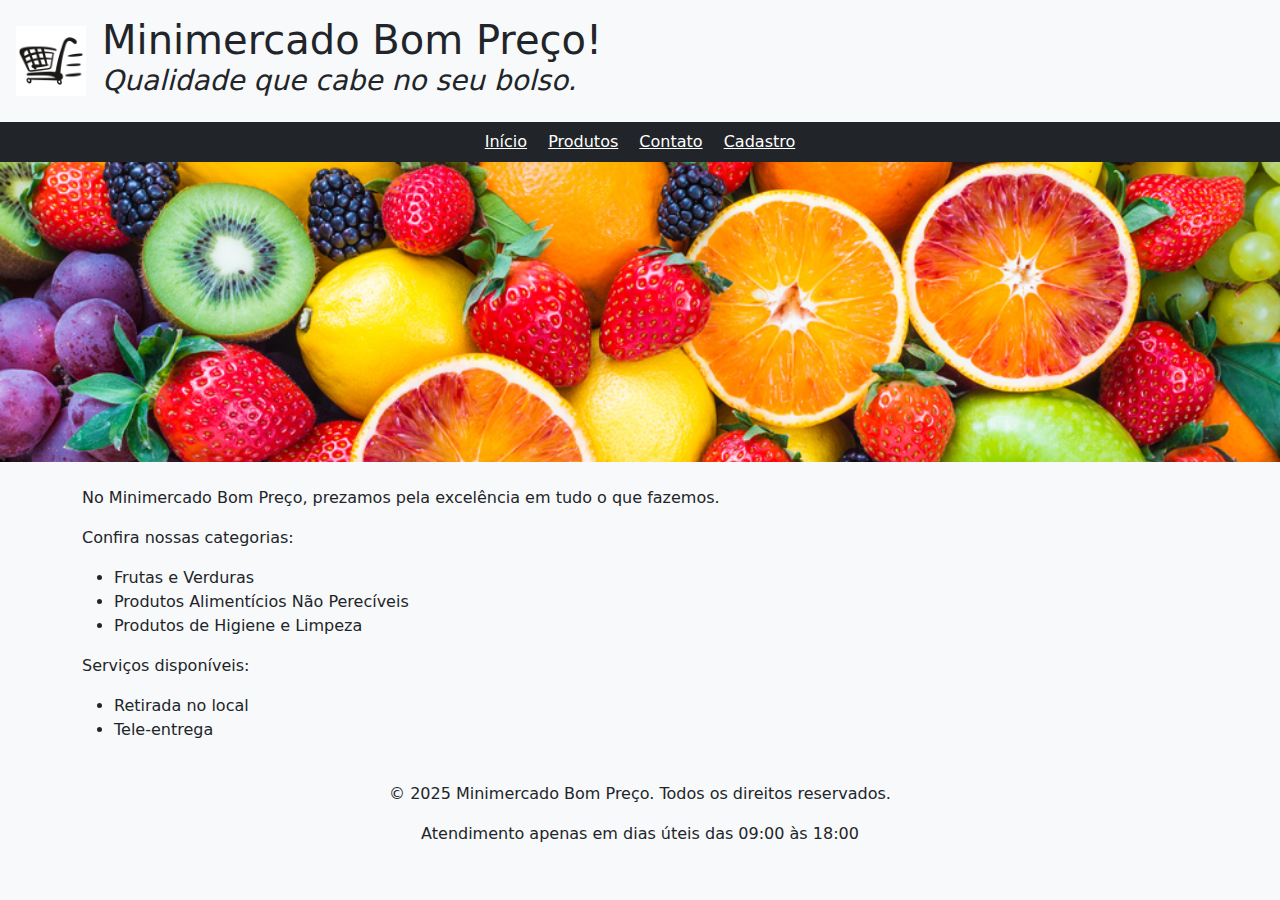
<file: index.html>
<!DOCTYPE html>
<html lang="pt-BR">
<head>
  <meta charset="UTF-8" />
  <meta name="viewport" content="width=device-width, initial-scale=1.0"/>
  <title>Minimercado Bom Preço</title>
  <link rel="stylesheet" href="https://cdn.jsdelivr.net/npm/bootstrap@5.3.0/dist/css/bootstrap.min.css"/>
  <link rel="stylesheet" href="css/style.css"/>
</head>
<body>
  <header class="bg-light p-3 d-flex align-items-center">
    <img src="img/logo_carrinho.png" alt="Logo do Minimercado" width="70" class="me-3">
    <div>
      <h1 class="m-0">Minimercado Bom Preço!</h1>
      <h3><em>Qualidade que cabe no seu bolso.</em></h3>
    </div>
  </header>
  <nav class="bg-dark p-2 text-center">
    <a class="text-white mx-2" href="index.html">Início</a>
    <a class="text-white mx-2" href="produtos.html">Produtos</a>
    <a class="text-white mx-2" href="contato.html">Contato</a>
    <a class="text-white mx-2" href="cadastro.html">Cadastro</a>
  </nav>
  
<div id="carouselExampleIndicators" class="carousel slide" data-bs-ride="carousel">
  <div class="carousel-inner">
    <div class="carousel-item active">
      <img src="img/banner1.jpg" class="d-block w-100" alt="Banner com frutas em promoção">
    </div>
    <div class="carousel-item">
      <img src="img/banner2.jpg" class="d-block w-100" alt="Promoções de produtos de limpeza">
    </div>
    <div class="carousel-item">
      <img src="img/banner3.jpg" class="d-block w-100" alt="Padaria com pães frescos pela manhã">
    </div>
  </div>
</div>

  <main class="container mt-4">
    <p>No Minimercado Bom Preço, prezamos pela excelência em tudo o que fazemos.</p>
<p>Confira nossas categorias:</p>
<ul>
  <li>Frutas e Verduras</li>
  <li>Produtos Alimentícios Não Perecíveis</li>
  <li>Produtos de Higiene e Limpeza</li>
</ul>
<p>Serviços disponíveis:</p>
<ul>
  <li>Retirada no local</li>
  <li>Tele-entrega</li>
</ul>
  </main>
  
<footer class="bg-light text-center p-3 mt-4">
  <p>&copy; 2025 Minimercado Bom Preço. Todos os direitos reservados.</p>
  <p>Atendimento apenas em dias úteis das <time>09:00</time> às <time>18:00</time></p>
</footer>

  <script src="js/script.js"></script>
</body>
</html>
</file>
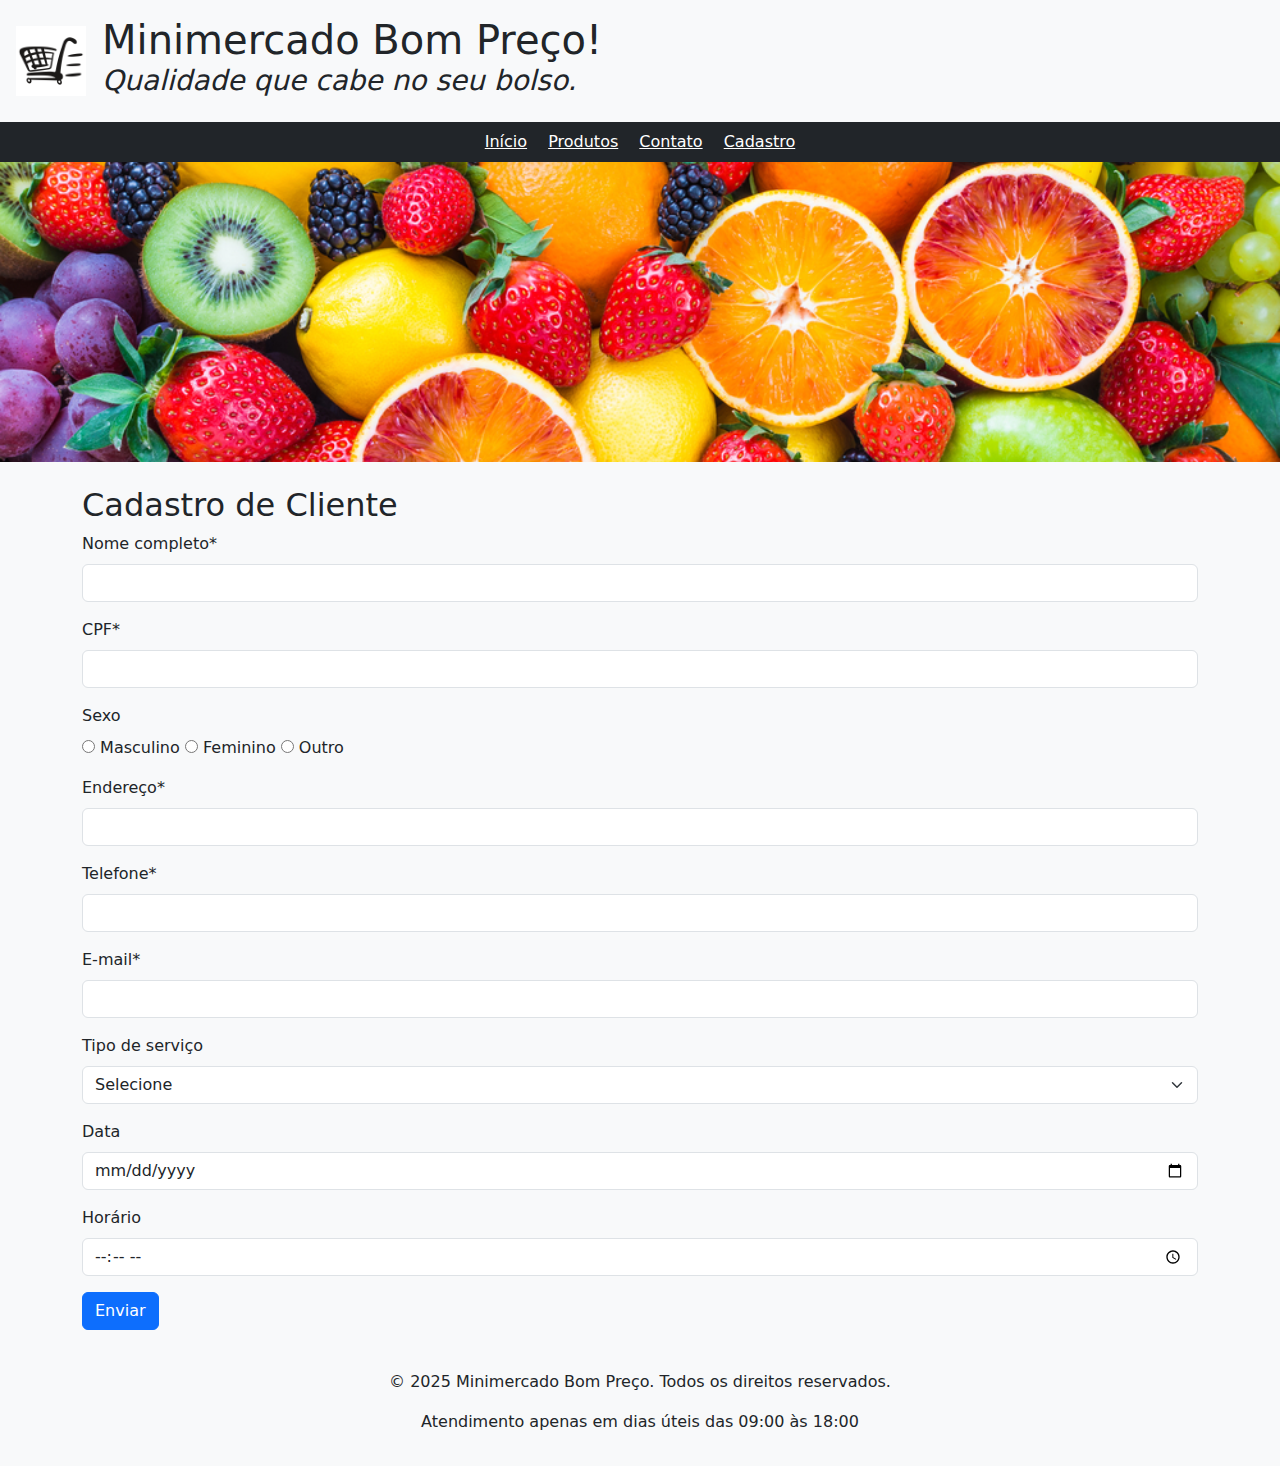
<file: cadastro.html>
<!DOCTYPE html>
<html lang="pt-BR">
<head>
  <meta charset="UTF-8" />
  <meta name="viewport" content="width=device-width, initial-scale=1.0"/>
  <title>Cadastro</title>
  <link rel="stylesheet" href="https://cdn.jsdelivr.net/npm/bootstrap@5.3.0/dist/css/bootstrap.min.css"/>
  <link rel="stylesheet" href="css/style.css"/>
</head>
<body>
  <header class="bg-light p-3 d-flex align-items-center">
    <img src="img/logo_carrinho.png" alt="Logo do Minimercado" width="70" class="me-3">
    <div>
      <h1 class="m-0">Minimercado Bom Preço!</h1>
      <h3><em>Qualidade que cabe no seu bolso.</em></h3>
    </div>
  </header>
  <nav class="bg-dark p-2 text-center">
    <a class="text-white mx-2" href="index.html">Início</a>
    <a class="text-white mx-2" href="produtos.html">Produtos</a>
    <a class="text-white mx-2" href="contato.html">Contato</a>
    <a class="text-white mx-2" href="cadastro.html">Cadastro</a>
  </nav>
  
<div id="carouselExampleIndicators" class="carousel slide" data-bs-ride="carousel">
  <div class="carousel-inner">
    <div class="carousel-item active">
      <img src="img/banner1.jpg" class="d-block w-100" alt="Banner com frutas em promoção">
    </div>
    <div class="carousel-item">
      <img src="img/banner2.jpg" class="d-block w-100" alt="Promoções de produtos de limpeza">
    </div>
    <div class="carousel-item">
      <img src="img/banner3.jpg" class="d-block w-100" alt="Padaria com pães frescos pela manhã">
    </div>
  </div>
</div>

  <main class="container mt-4">
    
<h2>Cadastro de Cliente</h2>
<form id="formCadastro">
  <div class="mb-3">
    <label for="nome" class="form-label">Nome completo*</label>
    <input type="text" class="form-control" id="nome" required>
  </div>
  <div class="mb-3">
    <label for="cpf" class="form-label">CPF*</label>
    <input type="text" class="form-control" id="cpf" required>
  </div>
  <div class="mb-3">
    <label class="form-label">Sexo</label><br>
    <input type="radio" name="sexo" value="Masculino"> Masculino
    <input type="radio" name="sexo" value="Feminino"> Feminino
    <input type="radio" name="sexo" value="Outro"> Outro
  </div>
  <div class="mb-3">
    <label for="endereco" class="form-label">Endereço*</label>
    <input type="text" class="form-control" id="endereco" required>
  </div>
  <div class="mb-3">
    <label for="telefone" class="form-label">Telefone*</label>
    <input type="tel" class="form-control" id="telefone" required>
  </div>
  <div class="mb-3">
    <label for="email" class="form-label">E-mail*</label>
    <input type="email" class="form-control" id="email" required>
  </div>
  <div class="mb-3">
    <label for="servico" class="form-label">Tipo de serviço</label>
    <select class="form-select" id="servico" required>
      <option value="">Selecione</option>
      <option value="retirada">Retirada</option>
      <option value="entrega">Entrega</option>
    </select>
  </div>
  <div class="mb-3">
    <label for="dataAgendamento" class="form-label">Data</label>
    <input type="date" class="form-control" id="dataAgendamento" required>
  </div>
  <div class="mb-3">
    <label for="horaAgendamento" class="form-label">Horário</label>
    <input type="time" class="form-control" id="horaAgendamento" required>
  </div>
  <button type="submit" class="btn btn-primary">Enviar</button>
</form>

  </main>
  
<footer class="bg-light text-center p-3 mt-4">
  <p>&copy; 2025 Minimercado Bom Preço. Todos os direitos reservados.</p>
  <p>Atendimento apenas em dias úteis das <time>09:00</time> às <time>18:00</time></p>
</footer>

  <script src="js/script.js"></script>
</body>
</html>
</file>
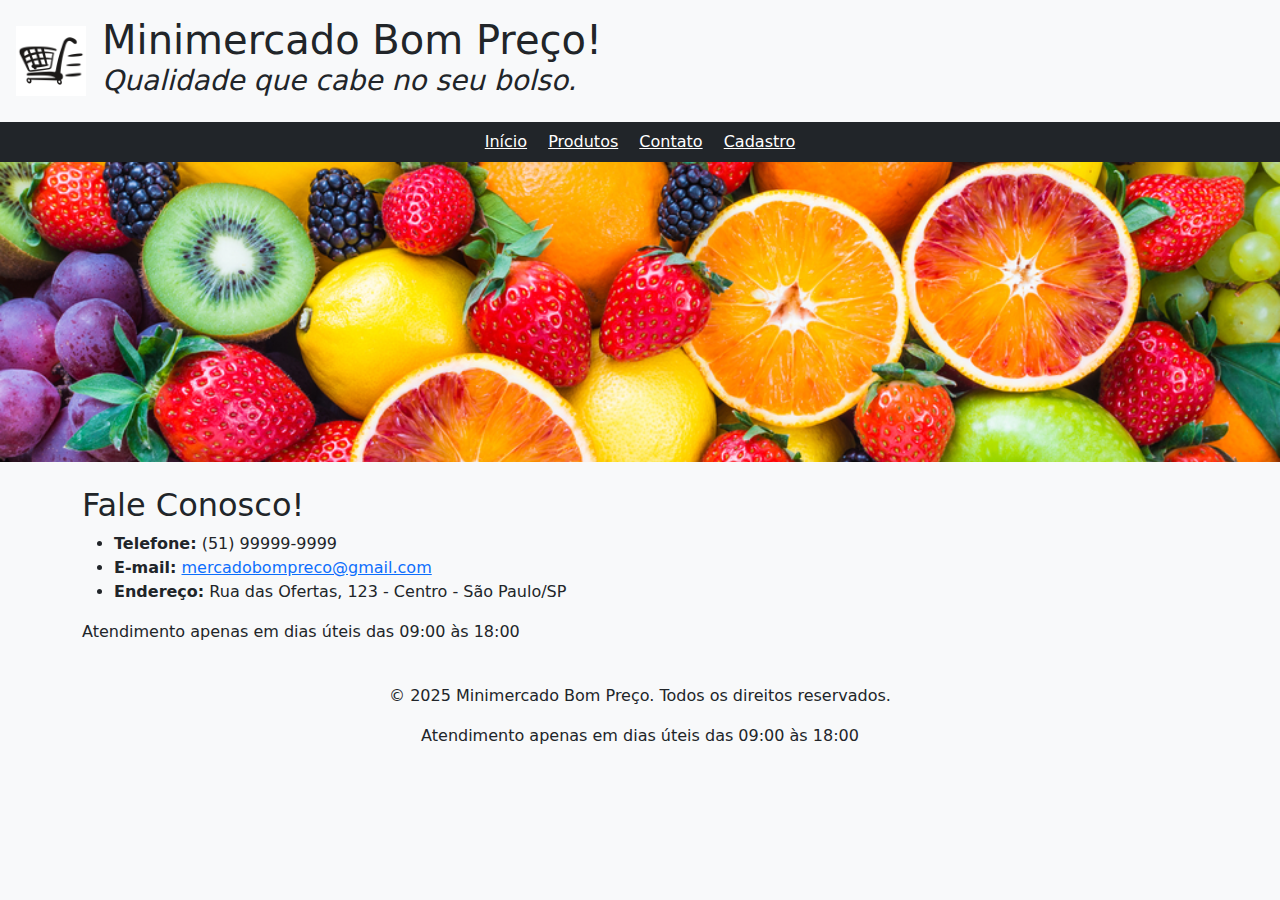
<file: contato.html>
<!DOCTYPE html>
<html lang="pt-BR">
<head>
  <meta charset="UTF-8" />
  <meta name="viewport" content="width=device-width, initial-scale=1.0"/>
  <title>Contato</title>
  <link rel="stylesheet" href="https://cdn.jsdelivr.net/npm/bootstrap@5.3.0/dist/css/bootstrap.min.css"/>
  <link rel="stylesheet" href="css/style.css"/>
</head>
<body>
  <header class="bg-light p-3 d-flex align-items-center">
    <img src="img/logo_carrinho.png" alt="Logo do Minimercado" width="70" class="me-3">
    <div>
      <h1 class="m-0">Minimercado Bom Preço!</h1>
      <h3><em>Qualidade que cabe no seu bolso.</em></h3>
    </div>
  </header>
  <nav class="bg-dark p-2 text-center">
    <a class="text-white mx-2" href="index.html">Início</a>
    <a class="text-white mx-2" href="produtos.html">Produtos</a>
    <a class="text-white mx-2" href="contato.html">Contato</a>
    <a class="text-white mx-2" href="cadastro.html">Cadastro</a>
  </nav>
  
<div id="carouselExampleIndicators" class="carousel slide" data-bs-ride="carousel">
  <div class="carousel-inner">
    <div class="carousel-item active">
      <img src="img/banner1.jpg" class="d-block w-100" alt="Banner com frutas em promoção">
    </div>
    <div class="carousel-item">
      <img src="img/banner2.jpg" class="d-block w-100" alt="Promoções de produtos de limpeza">
    </div>
    <div class="carousel-item">
      <img src="img/banner3.jpg" class="d-block w-100" alt="Padaria com pães frescos pela manhã">
    </div>
  </div>
</div>

  <main class="container mt-4">
    
<h2>Fale Conosco!</h2>
<ul>
  <li><strong>Telefone:</strong> (51) 99999-9999</li>
  <li><strong>E-mail:</strong> <a href="mailto:mercadobompreco@gmail.com">mercadobompreco@gmail.com</a></li>
  <li><strong>Endereço:</strong> Rua das Ofertas, 123 - Centro - São Paulo/SP</li>
</ul>
<p>Atendimento apenas em dias úteis das <time>09:00</time> às <time>18:00</time></p>

  </main>
  
<footer class="bg-light text-center p-3 mt-4">
  <p>&copy; 2025 Minimercado Bom Preço. Todos os direitos reservados.</p>
  <p>Atendimento apenas em dias úteis das <time>09:00</time> às <time>18:00</time></p>
</footer>

  <script src="js/script.js"></script>
</body>
</html>
</file>
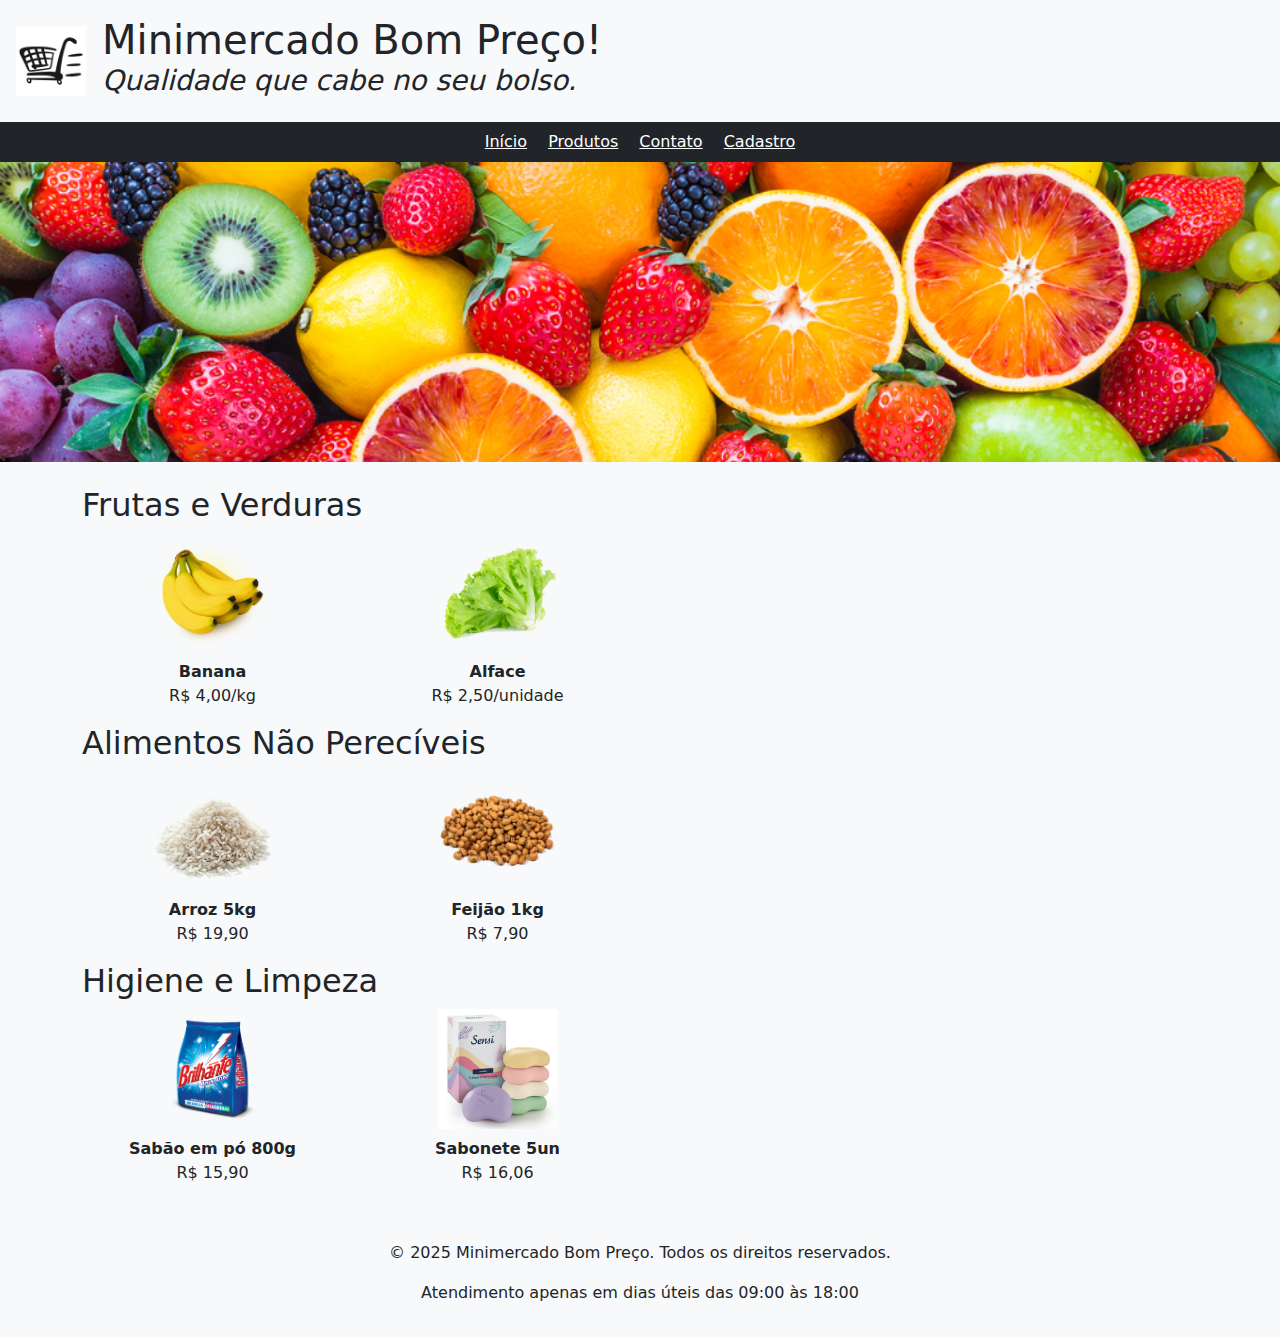
<file: produtos.html>
<!DOCTYPE html>
<html lang="pt-BR">
<head>
  <meta charset="UTF-8" />
  <meta name="viewport" content="width=device-width, initial-scale=1.0"/>
  <title>Produtos</title>
  <link rel="stylesheet" href="https://cdn.jsdelivr.net/npm/bootstrap@5.3.0/dist/css/bootstrap.min.css"/>
  <link rel="stylesheet" href="css/style.css"/>
</head>
<body>
  <header class="bg-light p-3 d-flex align-items-center">
    <img src="img/logo_carrinho.png" alt="Logo do Minimercado" width="70" class="me-3">
    <div>
      <h1 class="m-0">Minimercado Bom Preço!</h1>
      <h3><em>Qualidade que cabe no seu bolso.</em></h3>
    </div>
  </header>
  <nav class="bg-dark p-2 text-center">
    <a class="text-white mx-2" href="index.html">Início</a>
    <a class="text-white mx-2" href="produtos.html">Produtos</a>
    <a class="text-white mx-2" href="contato.html">Contato</a>
    <a class="text-white mx-2" href="cadastro.html">Cadastro</a>
  </nav>
  
<div id="carouselExampleIndicators" class="carousel slide" data-bs-ride="carousel">
  <div class="carousel-inner">
    <div class="carousel-item active">
      <img src="img/banner1.jpg" class="d-block w-100" alt="Banner com frutas em promoção">
    </div>
    <div class="carousel-item">
      <img src="img/banner2.jpg" class="d-block w-100" alt="Promoções de produtos de limpeza">
    </div>
    <div class="carousel-item">
      <img src="img/banner3.jpg" class="d-block w-100" alt="Padaria com pães frescos pela manhã">
    </div>
  </div>
</div>

  <main class="container mt-4">
    
<h2>Frutas e Verduras</h2>
<div class="row">
  <div class="col-md-3 text-center">
    <img src="img/banana.png" alt="Banana" class="img-fluid mb-2" width="120"/>
    <p><strong>Banana</strong><br>R$ 4,00/kg</p>
  </div>
  <div class="col-md-3 text-center">
    <img src="img/alface.png" alt="Alface" class="img-fluid mb-2" width="120"/>
    <p><strong>Alface</strong><br>R$ 2,50/unidade</p>
  </div>
</div>
<h2>Alimentos Não Perecíveis</h2>
<div class="row">
  <div class="col-md-3 text-center">
    <img src="img/arroz.png" alt="Arroz" class="img-fluid mb-2" width="120"/>
    <p><strong>Arroz 5kg</strong><br>R$ 19,90</p>
  </div>
  <div class="col-md-3 text-center">
    <img src="img/feijao.png" alt="Feijão" class="img-fluid mb-2" width="120"/>
    <p><strong>Feijão 1kg</strong><br>R$ 7,90</p>
  </div>
</div>
<h2>Higiene e Limpeza</h2>
<div class="row">
  <div class="col-md-3 text-center">
    <img src="img/sabao_em_po.png" alt="Sabão em pó" class="img-fluid mb-2" width="120"/>
    <p><strong>Sabão em pó 800g</strong><br>R$ 15,90</p>
  </div>
  <div class="col-md-3 text-center">
    <img src="img/sabonete.png" alt="Sabonete" class="img-fluid mb-2" width="120"/>
    <p><strong>Sabonete 5un</strong><br>R$ 16,06</p>
  </div>
</div>

  </main>
  
<footer class="bg-light text-center p-3 mt-4">
  <p>&copy; 2025 Minimercado Bom Preço. Todos os direitos reservados.</p>
  <p>Atendimento apenas em dias úteis das <time>09:00</time> às <time>18:00</time></p>
</footer>

  <script src="js/script.js"></script>
</body>
</html>
</file>
<file: css/style.css>
body {background-color: #f8f9fa;}
.carousel-item img {height: 300px; object-fit: cover; width: 100%;}
</file>
